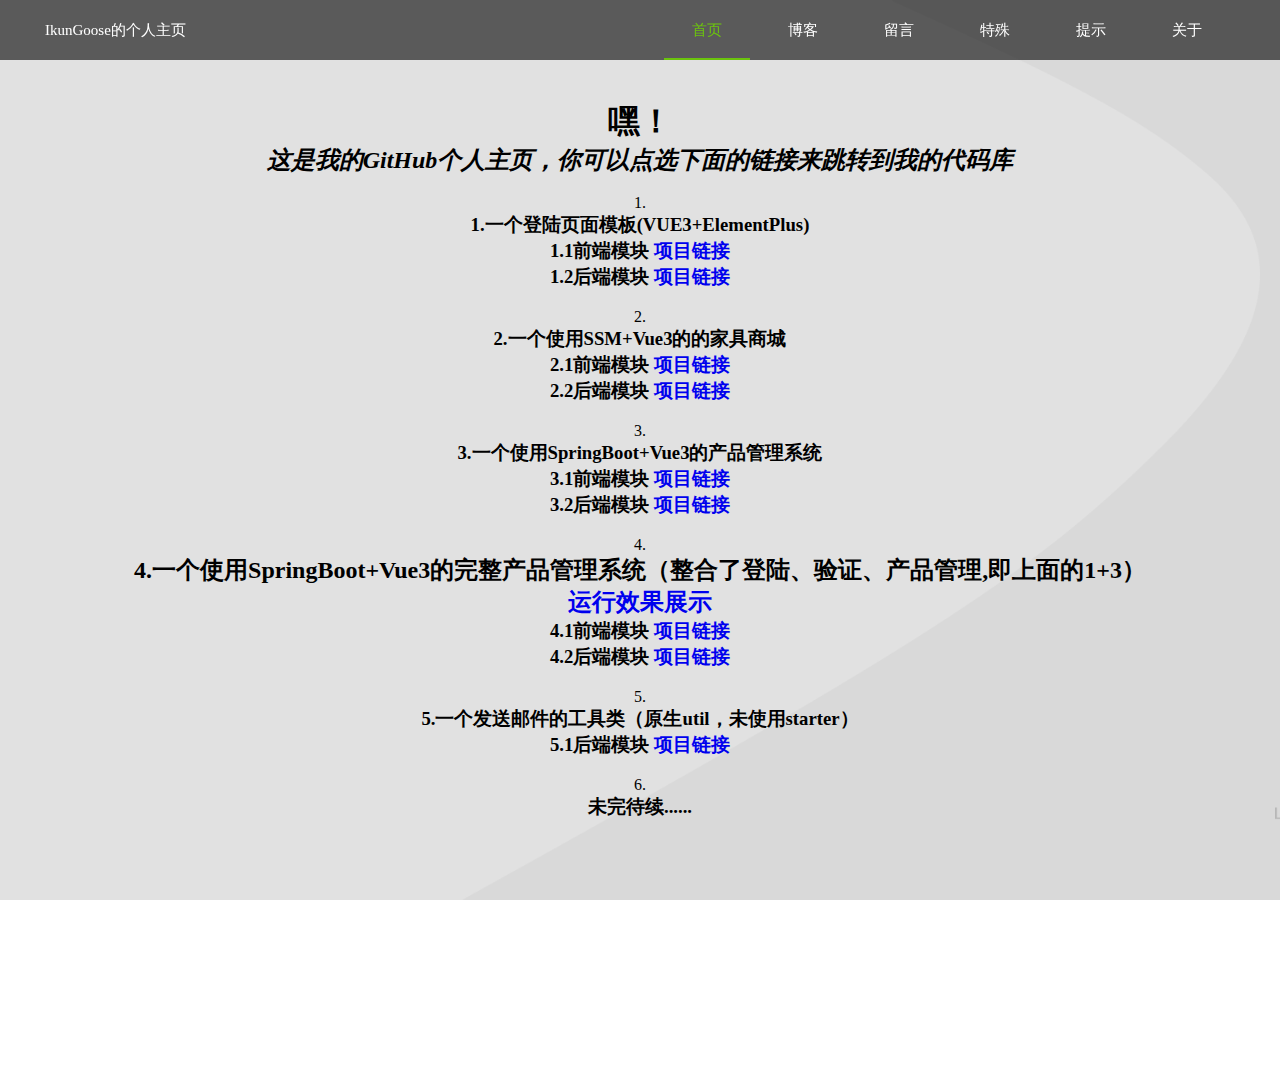
<file: index.html>
﻿<!DOCTYPE html>
<html>
<head>
    <meta charset="utf-8">
	<meta name="viewport" content="width=device-width, initial-scale=1.0">
    <title>IkunGoose</title>
</head>
<link rel="stylesheet" type="text/css" href="static/css/index.css"/>
<!-- 引入JQuery -->
<script src="static/js/jquery.min.js"></script>
<!-- 鼠标点击特效 -->
<script src="static/js/click-fun.js"></script>


<body onclick="click_fun(event)">
    <nav>
        <div class="header-fixed">
            <div class="nav-logo fleft"><span style="line-height: 60px;">IkunGoose的个人主页</span></div>
            <div class="nav-menubar fright">
                <ul id="nav-list">
                    <li class="current"><a href="#">首页</a></li>
                    <li><a href="#">博客</a></li>
                    <li><a href="#">留言</a></li>
                    <li><a href="#">特殊</a></li>
                    <li><a href="#">提示</a></li>
                    <li><a href="#">关于</a></li>
                </ul>
            </div>
        </div>
    </nav>
    <div class="part_1">
        <div style="margin-top: 100px;">
            <h1>嘿！</h1>
            <h2><em>这是我的GitHub个人主页，你可以点选下面的链接来跳转到我的代码库</em></h2><br />
            <ol style="list-style-position: inside;padding-left: 0">
                <li>
                    <h3>1.一个登陆页面模板(VUE3+ElementPlus)</h3>
                    <h3>1.1前端模块   <a href="https://github.com/kivy0000/login_vue">项目链接</a><br /></h3>
                    <h3>1.2后端模块   <a href="https://github.com/kivy0000/login_vue_web">项目链接</a><br /></h3>
                </li><br />
                <li>
                    <h3>2.一个使用SSM+Vue3的的家具商城</h3>
                    <h3>2.1前端模块   <a href="https://github.com/kivy0000/FurnShop_Vue">项目链接</a><br /></h3>
                    <h3>2.2后端模块   <a href="https://github.com/kivy0000/FurnShop">项目链接</a><br /></h3>
                </li><br />
                <li>
                    <h3>3.一个使用SpringBoot+Vue3的产品管理系统</h3>
                    <h3>3.1前端模块   <a href="https://github.com/kivy0000/FurnShopBoot_Vue">项目链接</a><br /></h3>
                    <h3>3.2后端模块   <a href="https://github.com/kivy0000/FurnShopBoot">项目链接</a><br /></h3>
                </li><br />
                <li>
                    <h2>4.一个使用SpringBoot+Vue3的完整产品管理系统（整合了登陆、验证、产品管理,即上面的1+3）</h2>
                    <h2><a href="http://140.246.64.66:8800/">运行效果展示</a></h2>
                    <h3>4.1前端模块   <a href="https://github.com/kivy0000/product_management_vue">项目链接</a><br /></h3>
                    <h3>4.2后端模块   <a href="https://github.com/kivy0000/product_management_web">项目链接</a><br /></h3>
                </li><br />
                <li>
                    <h3>5.一个发送邮件的工具类（原生util，未使用starter）</h3>
                    <h3>5.1后端模块   <a href="#">项目链接</a><br /></h3>
                </li><br />
                <li>
                    <h3>未完待续......</h3>
                </li><br />

            </ol>

        </div>
        </div>

<script>
</script>
</body>
</html>
</file>
<file: static/css/index.css>
/* 清除默认样式 */
*{
    padding: 0;
    margin: 0;
}

ul li{
    list-style: none;
}

li a:link,
li a:hover,
li a:active,
li a:visited{
    text-decoration: none;
    outline: none;
}


/* 宽度 */
.container{
    width: 1190px;
    padding: 15px;
    margin-left: auto;
    margin-right: auto;
}

/* 水平居中 */
.center{
    margin: 0 auto;
}

.fleft{
    float: left;
}

.fright{
    float: right;
}

/* 导航样式 */
nav{
    position: fixed;
    width: 100%;
    left:0;
    top: 0;
    min-height: 60px;
    background-color: rgba(0,0,0,.6);
    font-size: 15px;
    font-weight: 400;
    color: #fff;
    z-index: 100;
}

nav ul li{
    float: left;
    display: block;
    margin: 10px 5px;
    position: relative;
}

nav ul li a{
    color: #fff;
    display: block;
    font-size: 15px;
    font-weight: 400;
    line-height: 32px;
    padding: 4px 28px;
    cursor: pointer;
}

.header-fixed{
    width: 1190px;
    margin-left: auto;
    margin-right: auto;
}

/* 导航菜单的效果渲染 */
nav li::after{
    position: absolute;
    bottom: -10px;
    width: 0;
    height: 2px;
    background-color: #6bc30d;
    content: "";
    transition: all .6s;
}

nav .current::after {
    width: 100%;
}

nav .current a {
    color: #6bc30d;
}


nav li:hover a{
    color: #6bc30d;
}

nav li:hover::after{
    position: absolute;
    bottom: -10px;
    width: 100%;
    height: 2px;
    background-color: #6bc30d;
    content: "";
    transition: all .6s;
}



/* 内容样式 */
.part_1{
    width: 100%;
    height: 1080px;
    background: url('../images/bg01.jpg');
    background-size:cover;
    background-repeat: no-repeat;
    background-attachment:fixed;
    text-align: center;
}

/* 第一部分摘要 */
.part_1 .part_1_title{
    width: 200px;
    position: absolute;
    left:50%;
    top:35%;
    margin-left: -100px;
    color: #fff;
}

.part_1 .part_1_title .inner{
    margin-bottom: 20px;
}

.part_1 .part_1_title .inner h2{
    font-size: 24px;
    font-weight: 500;
    padding: 10px;
}

.part_1 .part_1_title .inner:before{
    display: block;
    height: 2px;
    width: 100%;
    content: '';
    position: absolute;
    background-color: #fff;
}

.part_1 .part_1_title .inner:after{
    display: block;
    height: 2px;
    width: 100%;
    content: '';
    position: absolute;
    background-color: #fff;
}

.part_1 .part_1_title .title{
    font-size: 20px;
}

/* 第一部分指引 */
.part_1 .guide{
    width: 100%;
    padding: 10px 0;
    position: absolute;
    bottom: 0;
}

.part_1 .guide a:link,
.part_1 .guide a:hover,
.part_1 .guide a:active,
.part_1 .guide a:visited{
    text-decoration: none;
    outline: none;
}

.part_1 .guide a{
    font-size: 20px;
    color: #fff;
}


.part_1,.part_2,.part_3{
    text-align: center;
    overflow: hidden;
}

/* 第二部分 */
.brief_major{
    font-size: 28px;
    color: #405E79;
}

.brief_paragraph{
    padding: 30px 0;
}

.part_2 .brief_paragraph p{
    font-size: 16px;
    color: #73777C;
    line-height: 24px;
}

.part_2 .brief_url{
    padding: 30px 0;
}

.part_2 .brief_url a:link,
.part_2 .brief_url a:hover,
.part_2 .brief_url a:active,
.part_2 .brief_url a:visited{
    text-decoration: none;
    outline: none;
}

.part_2 .brief_url a{
    height: 38px;
    font-size: 14px;
    color: #fff;
    background-color:mediumpurple;
    border-radius: 10px;
    padding: 10px 20px;
}

/* 第三部分 */
.part_3{
    background-color: #F7F7F9;
}

.part_3 .list{
    padding-top: 15px;
}

.list ul{
    overflow: hidden;
}

.list ul li{
    width: 30%;
    height: 240px;
    float: left;
    margin: 1%;
    background-color: #eee;
}

.copyright{
    color: black;
    font-size: 13px;
}
</file>
